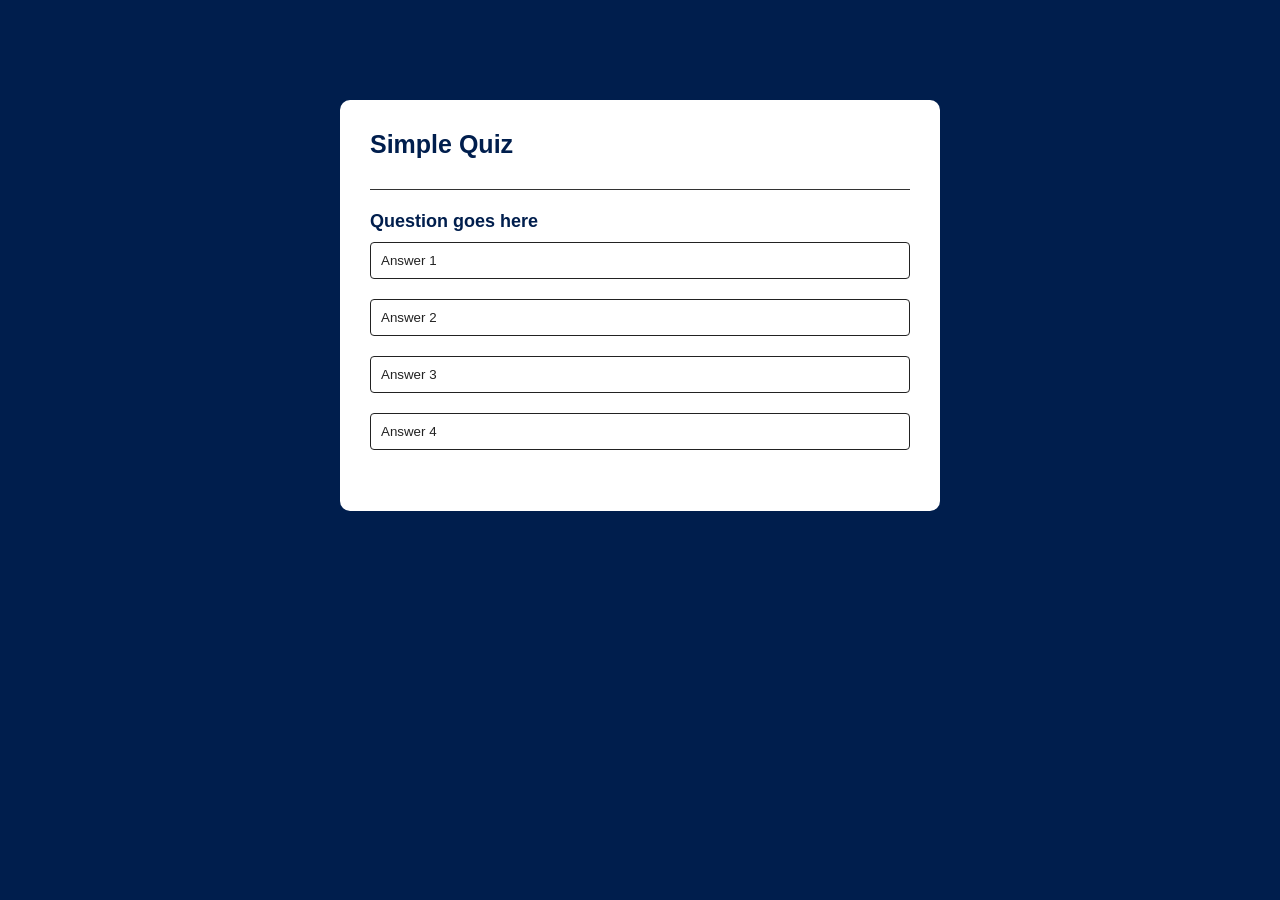
<file: index.html>
<!DOCTYPE html>
<html lang="en">
  <head>
    <meta charset="UTF-8" />
    <meta name="viewport" content="width=device-width, initial-scale=1.0" />
    <title>Quiz App</title>
    <link rel="stylesheet" href="style.css" />
  </head>
  <body>
    <div class="app">
      <h1>Simple Quiz</h1>
      <div class="quiz">
        <h2 id="question">Question goes here</h2>
        <div class="answer-buttons">
          <button class="btn">Answer 1</button>
          <button class="btn">Answer 2</button>
          <button class="btn">Answer 3</button>
          <button class="btn">Answer 4</button>
        </div>
        <button id="next-btn">Next</button>
      </div>
    </div>
    <script src="script.js"></script>
  </body>
</html>
</file>
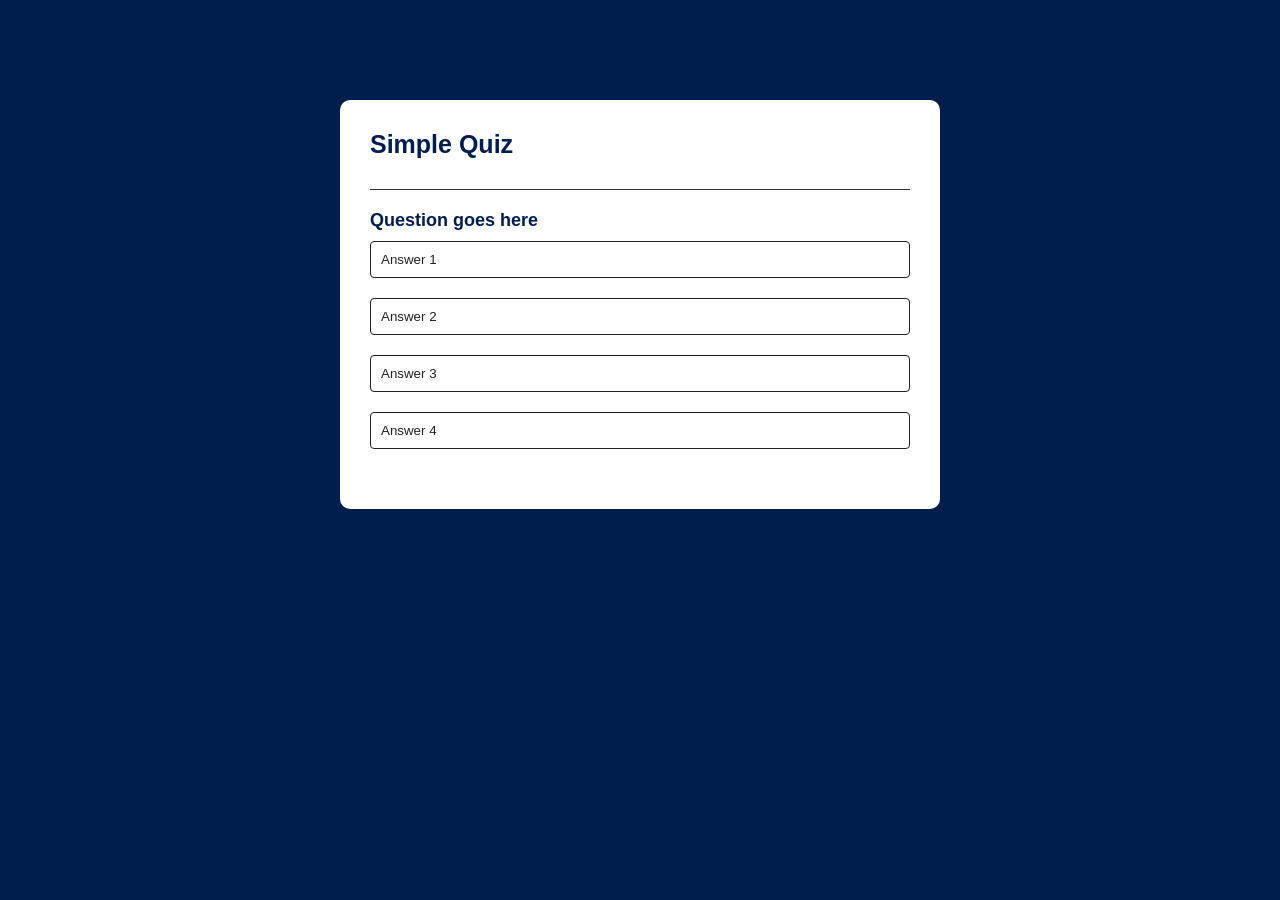
<file: Quiz app/index.html>
<!DOCTYPE html>
<html lang="en">
<head>
  <meta charset="UTF-8">
  <meta name="viewport" content="width=device-width, initial-scale=1.0">
  <title>Quiz App</title>
  <link rel="stylesheet" href="style.css">
</head>
<body>
  <div class="app">
    <h1>Simple Quiz</h1>
    <div class="quiz">
      <h2 id="question">Question goes here</h2>
      <div class="answer-button">
        <button class="btn">Answer 1</button>
        <button class="btn">Answer 2</button>
        <button class="btn">Answer 3</button>
        <button class="btn">Answer 4</button>
      </div>
      <button id="next-btn">Next</button>
    </div>
  </div>
  <script src="script.js"></script>
</body>
</html>
</file>
<file: style.css>
* {
  margin: 0;
  padding: 0;
  font-family: "Poppins", sans-serif;
  box-sizing: border-box;
}
body {
  background: #001e4d;
}

.app {
  background: white;
  width: 90%;
  max-width: 600px;
  height: 100%;
  margin: 100px auto 0;
  border-radius: 10px;
  padding: 30px;
}
.app h1 {
  font-size: 25px;
  color: #001e4d;
  font-weight: 600;
  border-bottom: 1px solid #333;
  padding-bottom: 30px;
}

.quiz {
  padding: 21px 0;
}
.quiz h2 {
  font-size: 18px;
  color: #001e4d;
  font-weight: 600;
}

.btn {
  background: #fff;
  color: #222;
  font-weight: 500;
  width: 100%;
  border: 1px solid #222;
  padding: 10px;
  margin: 10px 0;
  text-align: left;
  border-radius: 4px;
  cursor: pointer;
  transition: all 0.3s;
}
.btn:hover {
  background: #222;
  color: #fff;
}

#next-btn {
  background: #001e4d;
  color: #fff;
  font-weight: 500;
  width: 150px;
  border: 0;
  padding: 10px;
  margin: 20px auto 0;
  border-radius: 4px;
  cursor: pointer;
  display: none;
}
</file>
<file: Quiz app/style.css>
* {
  margin: 0;
  padding: 0;
  font-family: 'Poppins', sans-serif;
  box-sizing: border-box;
}
body{
  background: #001e4d;
}

.app{
  background: white;
  width: 90%;
  max-width: 600px;
  height: 100%;
  margin: 100px auto 0;
  border-radius: 10px;
  padding: 30px;
}
.app h1{
  font-size: 25px;
  color: #001e4d;
  font-weight: 600;
  border-bottom: 1px solid #333;
  padding-bottom: 30px;
}

.quiz{
  padding: 20px 0;
}
.quiz h2{
  font-size: 18px;
  color: #001e4d;
  font-weight: 600;
}

.btn{
  background: #fff;
  color: #222;
  font-weight: 500;
  width: 100%;
  border: 1px solid #222;
  padding: 10px;
  margin: 10px 0;
  text-align: left;
  border-radius: 4px;
  cursor: pointer;
  transition: all 0.3s;
}
.btn:hover{
  background: #222;
  color: #fff;
}

#next-btn{
  background: #001e4d;
  color: #fff;
  font-weight: 500;
  width: 150px;
  border: 0;
  padding: 10px;
  margin: 20px auto 0;
  border-radius: 4px;
  cursor: pointer;
  display: none;
}
</file>
